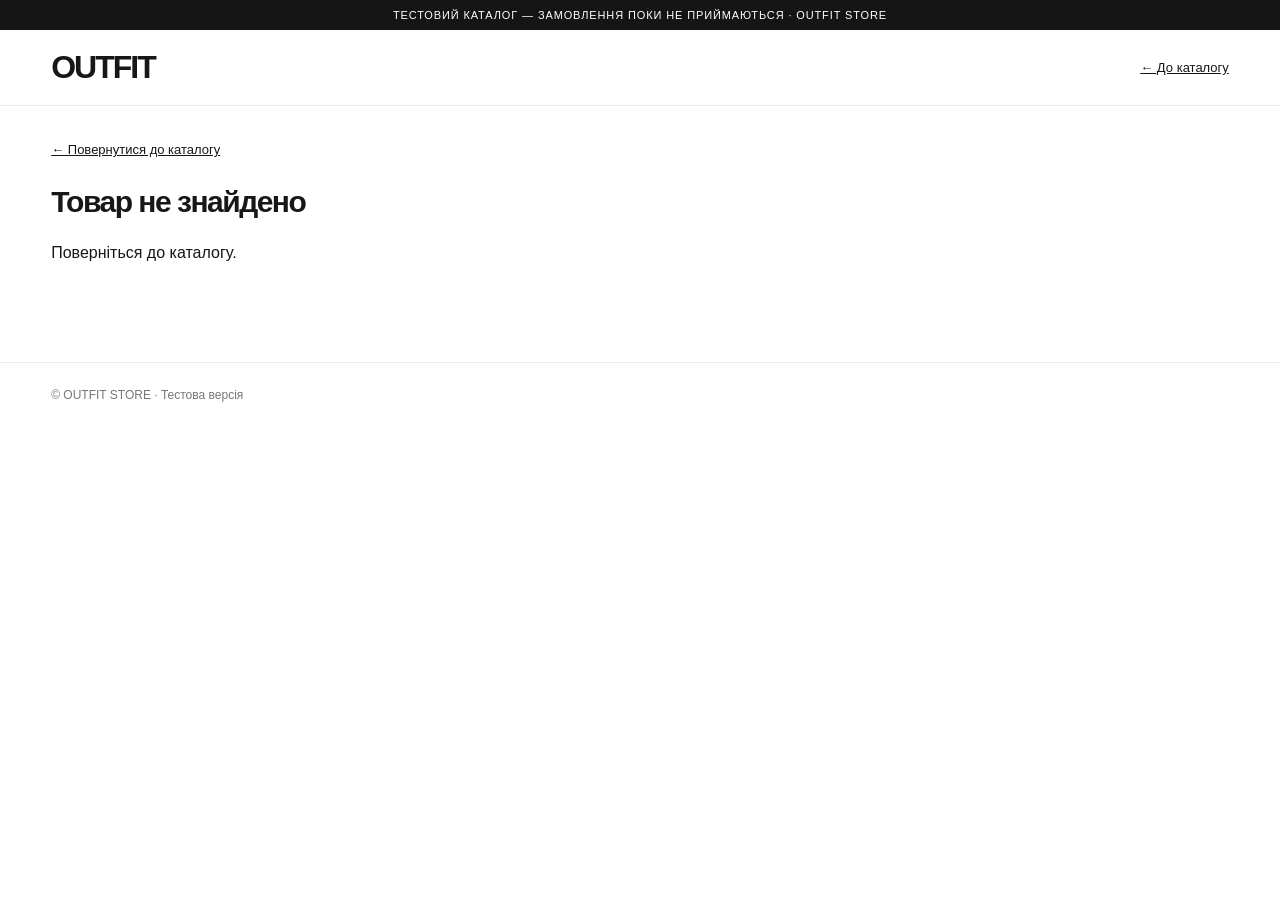
<file: product.html>
<!doctype html><html lang="uk"><head><meta charset="utf-8"><meta name="viewport" content="width=device-width,initial-scale=1"><title>Товар — OUTFIT STORE</title><link rel="stylesheet" href="styles.css?v=21"></head><body><div class="top">ТЕСТОВИЙ КАТАЛОГ — ЗАМОВЛЕННЯ ПОКИ НЕ ПРИЙМАЮТЬСЯ · OUTFIT STORE</div><header class="head"><button class="mobile-menu-toggle" id="mobileMenuToggle" type="button" aria-label="Відкрити меню категорій" aria-controls="mobileCategoryMenu" aria-expanded="false"><span></span><span></span><span></span></button><a class="logo" href="index.html">OUTFIT</a><a class="back-top" id="backTop" href="index.html">← До каталогу</a></header><aside class="sidebar mobile-product-menu" id="mobileCategoryMenu" aria-label="Категорії товарів"><h3>КАТАЛОГ</h3><div id="productMobileCats"></div></aside><main class="wrap"><a id="back" class="back" href="index.html">← Повернутися до каталогу</a><div id="productDetail"></div></main><footer class="foot">© OUTFIT STORE · Тестова версія</footer><div class="mobile-menu-backdrop" id="mobileMenuBackdrop" hidden></div><script src="photos.js?v=20"></script><script src="data.js?v=20"></script><script src="size-sort.js?v=24"></script>
<script src="product.js?v=24"></script><script src="mobile-menu.js"></script></body></html>
</file>
<file: styles.css>
:root{font-family:Inter,Arial,sans-serif;color:#171717;background:#fff}*{box-sizing:border-box}body{margin:0}button,input,select,textarea{font:inherit}button{cursor:pointer}a{color:inherit;text-decoration:none}.top{background:#151515;color:#fff;text-align:center;padding:9px;font-size:11px;letter-spacing:.08em}.head{height:76px;display:flex;align-items:center;justify-content:space-between;padding:0 4%;border-bottom:1px solid #e8e8e8}.logo{font-size:32px;font-weight:850;letter-spacing:-2px}.headlinks{display:flex;gap:24px;align-items:center}.headlinks a{font-size:13px}.headlinks button{border:0;background:none;font-size:19px}.wrap{max-width:1500px;margin:auto;padding:34px 4%}.layout{display:grid;grid-template-columns:210px minmax(0,1fr);gap:44px}.sidebar h3{font-size:14px;margin:0 0 22px}.sidebar button{display:block;border:0;background:none;padding:10px 0;text-align:left;width:100%;font-size:14px}.sidebar button.active{font-weight:750}.sidebar button.sale{color:#b32323}.sidebar .note{font-size:12px;color:#777;line-height:1.6;margin-top:28px}h1{font-size:30px;font-weight:650;letter-spacing:-.05em;margin:0 0 25px}.tools{display:flex;align-items:center;gap:10px;flex-wrap:wrap;margin-bottom:24px}.tools input,.tools select,.field input,.field select,.field textarea,.admin input,.admin select{border:1px solid #ddd;border-radius:0;padding:12px;background:#fff;min-width:0}.tools input{flex:1;min-width:155px}.tools select{max-width:160px}.toggle{display:flex;align-items:center;gap:6px;font-size:12px;white-space:nowrap}.count{color:#888;font-size:12px;margin:0 0 16px}.products{display:grid;grid-template-columns:repeat(4,minmax(0,1fr));gap:30px 15px}.photo{aspect-ratio:1/1;background:#eee;position:relative;overflow:hidden}.photo img{width:100%;height:100%;object-fit:cover}.photo .placeholder{width:100%;height:100%;display:grid;place-items:center;color:#777;background:linear-gradient(135deg,#e8e7e4,#c7c6c2);font-size:14px}.tag{position:absolute;top:10px;left:10px;background:#fff;padding:5px 8px;font-size:10px}.pname{font-size:13px;line-height:1.5;margin:12px 0 5px}.price{font-size:14px;font-weight:700;margin:0 0 10px}.old{text-decoration:line-through;color:#888;font-weight:400;margin-left:7px}.sizes{display:flex;flex-wrap:wrap;gap:5px;margin-top:9px}.size{border:1px solid #bdbdbd;background:#fff;border-radius:0;min-width:32px;height:30px;padding:0 6px;font-size:11px}.size.selected{background:#111;color:#fff;border-color:#111}.size:disabled{color:#aaa;background:#f5f5f5;text-decoration:line-through;cursor:not-allowed}.add{width:100%;margin-top:12px;border:1px solid #171717;background:#fff;padding:10px;font-size:11px;letter-spacing:.04em}.add:hover,.primary{background:#171717;color:white}.empty{padding:45px 0;color:#777}.mobilecats{display:none}.drawer{position:fixed;right:0;top:0;height:100%;width:min(440px,100%);background:white;z-index:5;box-shadow:0 0 0 100vmax #0007;padding:24px;overflow:auto}.drawerhead{display:flex;justify-content:space-between;align-items:center}.close{border:0;background:none;font-size:26px}.cartline{display:grid;grid-template-columns:70px 1fr auto;gap:10px;padding:16px 0;border-bottom:1px solid #eee}.thumb{width:70px;height:70px;object-fit:cover;background:#ddd}.muted{color:#777;font-size:12px}.qty{display:flex;align-items:center;gap:12px;margin-top:9px}.qty button{border:1px solid #ddd;background:white;padding:3px 9px}.primary{border:0;padding:15px 20px;width:100%;font-weight:600}.secondary{border:1px solid #ddd;background:white;padding:12px}.summary{display:flex;justify-content:space-between;padding:20px 0;font-weight:700}.checkout{display:grid;grid-template-columns:minmax(0,1fr) 350px;gap:55px}.field{display:flex;flex-direction:column;gap:7px;margin-bottom:17px}.field label{font-size:13px}.field input,.field textarea,.field select{width:100%}.sectiontitle{font-size:19px;margin:28px 0 18px}.box{border:1px solid #e4e4e4;padding:22px}.notice{background:#f6f6f6;padding:14px;font-size:12px;line-height:1.6;margin:20px 0}.adminlayout{display:grid;grid-template-columns:190px 1fr;gap:30px}.adminnav button{display:block;width:100%;padding:12px;border:0;background:#f4f4f4;text-align:left;margin-bottom:5px}.adminnav button.active{background:#171717;color:#fff}.admin table{width:100%;border-collapse:collapse;font-size:12px}.admin th,.admin td{border-bottom:1px solid #eee;text-align:left;padding:12px 8px;vertical-align:top}.admin td button{margin:3px}.admin input{max-width:100%}.adminform{display:grid;grid-template-columns:repeat(2,minmax(0,1fr));gap:12px}.adminform label{display:flex;flex-direction:column;gap:6px;font-size:12px}.adminform .full{grid-column:1/-1}.adminform input{width:100%}.adminform button{grid-column:1/-1}.foot{border-top:1px solid #eee;padding:25px 4%;color:#777;font-size:12px;margin-top:50px}.pill{border:1px solid #ddd;padding:6px 10px;display:inline-block;font-size:11px}.hidden{display:none!important}@media(max-width:1000px){.products{grid-template-columns:repeat(3,minmax(0,1fr))}.layout{grid-template-columns:160px minmax(0,1fr);gap:20px}.checkout{grid-template-columns:1fr 290px;gap:25px}}@media(max-width:720px){.top{font-size:9px}.head{height:65px;padding:0 4%}.logo{font-size:27px}.headlinks{gap:14px}.headlinks .adminlink{display:none}.wrap{padding:22px 4%}.layout{display:block}.sidebar{display:none}.mobilecats{display:block;margin-bottom:14px;width:100%;padding:11px;border:1px solid #ddd;background:white}.products{grid-template-columns:repeat(2,minmax(0,1fr));gap:24px 10px}.pname{font-size:12px}.tools{gap:7px}.tools input{width:100%;flex:auto}.tools select{flex:1;max-width:none}h1{font-size:25px}.checkout,.adminlayout{display:block}.checkout>.box{margin-top:24px}.adminnav{display:flex;gap:5px;margin-bottom:20px}.adminnav button{font-size:12px}.adminform{grid-template-columns:1fr}.admin table{display:block;overflow:auto}.add{font-size:10px}}

/* Catalog finalization */
.catalog-meta{display:flex;align-items:center;justify-content:space-between;gap:12px;margin-bottom:14px}.catalog-meta .count{margin:0}.clear-filters{background:none;border:0;text-decoration:underline;color:#555;font-size:12px}.pagination{display:flex;justify-content:center;align-items:center;gap:20px;padding:35px 0;font-size:13px}.pagination button{border:1px solid #222;border-radius:0;background:#fff;padding:10px 16px}.pagination button:disabled{opacity:.35;cursor:default}.sold-out{position:absolute;bottom:0;left:0;right:0;background:#fffD;text-align:center;padding:9px 2px;font-size:10px;letter-spacing:.03em}.add:disabled{color:#888;background:#f6f6f6;border-color:#ddd;cursor:not-allowed}.sizes{margin-top:8px}.price{margin-bottom:0}.photo img{display:block}.sidebar button{overflow-wrap:anywhere}

/* Incremental catalogue loading */
.more-wrap{display:flex;flex-direction:column;align-items:center;gap:12px;width:100%}.load-more{background:#171717;color:#fff;border:1px solid #171717;border-radius:0;padding:17px 42px;font-weight:650;letter-spacing:.075em;min-height:50px}.load-more:hover:not(:disabled){background:#333}.load-more:disabled{background:#f5f5f5;color:#777;border-color:#ddd;cursor:default}.more-status{color:#777;font-size:12px;margin:0}.photo.image-failed:before{content:'OUTFIT';position:absolute;inset:0;display:grid;place-items:center;color:#777;background:#ececec;letter-spacing:.12em;font-size:13px}.photo img{position:relative;z-index:1}.photo .tag,.photo .sold-out{z-index:2}@media(max-width:720px){.load-more{width:100%;max-width:360px}}

/* v8: stable square slots; no layout jump while images decode */
.photo img{aspect-ratio:1/1;content-visibility:auto}.products article{min-width:0}.photo{contain:layout paint}

/* v10: keep the load-more CTA legible in every state. Overrides .pagination button. */
.pagination .load-more {
  display: inline-flex;
  align-items: center;
  justify-content: center;
  width: min(100%, 360px);
  min-height: 62px;
  padding: 17px 24px;
  border: 1px solid #171717;
  border-radius: 0;
  background-color: #ffffff;
  color: #171717;
  font-size: 13px;
  font-weight: 700;
  line-height: 1.3;
  letter-spacing: .065em;
  text-align: center;
  opacity: 1;
  -webkit-text-fill-color: #171717;
  transition: background-color .18s ease, color .18s ease;
}
.pagination .load-more:hover:not(:disabled),
.pagination .load-more:focus-visible:not(:disabled) {
  background-color: #171717;
  border-color: #171717;
  color: #ffffff;
  -webkit-text-fill-color: #ffffff;
}
.pagination .load-more:focus-visible { outline: 2px solid #555; outline-offset: 3px; }
.pagination .load-more:disabled {
  background-color: #f5f5f5;
  border-color: #dddddd;
  color: #555555;
  -webkit-text-fill-color: #555555;
  opacity: 1;
  cursor: default;
}

/* v13 product pages and navigation */
.product-link{display:block;color:inherit;text-decoration:none}.product-link:hover .pname{text-decoration:underline}.product-link:focus-visible{outline:2px solid #171717;outline-offset:3px}.back,.back-top{font-size:13px;text-decoration:underline}.back{display:inline-block;margin:0 0 28px}.detail-layout{display:grid;grid-template-columns:minmax(0,1.1fr) minmax(300px,.9fr);gap:6%;align-items:start}.gallery-main{aspect-ratio:1/1;background:#e7e7e7;display:grid;place-items:center;overflow:hidden}.gallery-main img{width:100%;height:100%;object-fit:contain}.gallery-placeholder{text-align:center;color:#777;font-size:26px;letter-spacing:.1em}.gallery-placeholder small{display:block;font-size:13px;letter-spacing:normal;margin-top:12px}.gallery-thumbs{display:grid;grid-template-columns:repeat(5,minmax(0,1fr));gap:9px;margin-top:12px}.gallery-thumb{border:1px solid #ddd;padding:0;background:#fff;aspect-ratio:1;overflow:hidden}.gallery-thumb.active,.gallery-thumb:focus-visible{border:2px solid #111}.gallery-thumb img{width:100%;height:100%;object-fit:cover}.detail-info h1{font-size:29px;line-height:1.25;margin:10px 0 22px;letter-spacing:0}.detail-cat,.detail-label,.detail-id{font-size:12px;color:#777}.detail-price{font-size:22px;font-weight:750;margin:0 0 28px}.detail-sizes .size{height:42px;min-width:43px;font-size:13px}.detail-hint{font-size:12px;color:#666;margin:12px 0 22px}.detail-add{max-width:400px;padding:16px;font-size:13px}.detail-id{margin-top:28px;overflow-wrap:anywhere}.detail-info .notice{max-width:400px}@media(max-width:720px){.detail-layout{grid-template-columns:1fr;gap:24px}.gallery-thumbs{grid-template-columns:repeat(5,minmax(0,1fr))}.detail-info h1{font-size:24px}.back-top{font-size:12px}}

/* OUTFIT v15: accessible mobile category drawer */
.mobile-menu-toggle{display:none;flex-direction:column;align-items:center;justify-content:center;gap:5px;width:44px;height:44px;border:0;background:transparent;padding:9px;flex:none}
.mobile-menu-toggle span{display:block;width:23px;height:2px;background:#171717;transition:transform .18s,opacity .18s}
.mobile-menu-backdrop{display:none}
.mobile-product-menu{display:none}
@media(max-width:720px){
 .mobile-menu-toggle{display:flex;order:-1;margin-left:-8px}
 .head .logo{margin-right:auto;margin-left:8px}
 .mobilecats{display:none!important}
 .sidebar,.mobile-product-menu{display:block;position:fixed;z-index:101;top:0;left:0;bottom:0;width:min(310px,85vw);max-width:85vw;background:#fff;padding:30px 23px 50px;overflow-y:auto;overscroll-behavior:contain;box-shadow:4px 0 20px #0002;transform:translateX(-105%);visibility:hidden;transition:transform .22s ease,visibility .22s}
 .sidebar h3{padding-top:7px;padding-right:45px}
 .sidebar button{padding:12px 0;border-bottom:1px solid #eee}
 body.mobile-menu-open .sidebar{transform:translateX(0);visibility:visible}
 body.mobile-menu-open .mobile-menu-backdrop{display:block;position:fixed;inset:0;z-index:100;background:rgba(0,0,0,.45)}
 body.mobile-menu-open{overflow:hidden}
 body.mobile-menu-open .mobile-menu-toggle span:nth-child(1){transform:translateY(7px) rotate(45deg)}
 body.mobile-menu-open .mobile-menu-toggle span:nth-child(2){opacity:0}
 body.mobile-menu-open .mobile-menu-toggle span:nth-child(3){transform:translateY(-7px) rotate(-45deg)}
 .mobile-product-menu a{display:block;padding:12px 0;border-bottom:1px solid #eee;font-size:14px}
 .mobile-product-menu a.sale{color:#b32323}
}
@media(prefers-reduced-motion:reduce){.sidebar,.mobile-menu-toggle span{transition:none}}

/* v16: full photo viewer, preserve the entire photo without cropping */
.gallery-main{cursor:zoom-in}.gallery-main:focus-visible{outline:2px solid #111;outline-offset:3px}
.gallery-main::after{content:'⤢ Переглянути фото';position:absolute;bottom:12px;right:12px;padding:8px 10px;background:#fffE;color:#171717;font-size:12px;pointer-events:none}
.gallery-main{position:relative}
.gallery-main img{object-fit:contain!important}
.photo-viewer[hidden]{display:none!important}
.photo-viewer{position:fixed;inset:0;z-index:1000;background:rgba(10,10,10,.97);display:flex;align-items:center;justify-content:center;padding:65px 52px 52px;touch-action:pan-y}
.photo-viewer img{max-width:100%;max-height:100%;width:auto;height:auto;object-fit:contain;cursor:zoom-in;user-select:none;-webkit-user-select:none}
.photo-viewer img.zoomed{max-width:none;max-height:none;width:auto;height:auto;transform:scale(1.7);cursor:zoom-out}
.photo-viewer-top{position:absolute;top:0;left:0;right:0;height:56px;display:flex;justify-content:space-between;align-items:center;padding:0 20px;color:white;font-size:13px}
.photo-viewer button{background:transparent;color:#fff;border:0;cursor:pointer}
#photoViewerClose{font-size:25px;min-width:44px;min-height:44px}
.photo-viewer-arrow{position:absolute;top:50%;transform:translateY(-50%);font-size:44px;width:46px;height:64px;z-index:1}
.photo-viewer-arrow.prev{left:2px}.photo-viewer-arrow.next{right:2px}
.photo-viewer-tip{position:absolute;bottom:9px;left:0;right:0;text-align:center;color:#bbb;font-size:11px;pointer-events:none}
body.photo-viewer-open{overflow:hidden}
@media(max-width:720px){.photo-viewer{padding:62px 15px 46px}.photo-viewer-arrow{font-size:36px;width:35px;background:#0006!important}.photo-viewer-arrow.prev{left:0}.photo-viewer-arrow.next{right:0}.gallery-main::after{font-size:11px}}

/* v17: full-length garment photos on product detail page */
.detail-layout{grid-template-columns:minmax(0,1fr) minmax(300px,.9fr);gap:5%;}
.gallery{min-width:0;}
.gallery-main{aspect-ratio:auto!important;height:min(74vh,760px);min-height:340px;width:100%;overflow:hidden;background:#f5f5f5;display:flex;align-items:center;justify-content:center;}
.gallery-main img{display:block;width:100%!important;height:100%!important;max-width:100%;max-height:100%;object-fit:contain!important;object-position:center center!important;aspect-ratio:auto!important;}
.gallery-thumb img{object-fit:contain!important;background:#f5f5f5;}
@media(max-width:720px){.detail-layout{grid-template-columns:1fr;gap:24px}.gallery-main{height:min(68svh,640px);min-height:280px}.gallery-main::after{bottom:8px;right:8px}}

/* v19: full-size product photos with no white letterboxing */
.gallery-main{background:#d4d4d4!important;height:auto!important;min-height:0!important;aspect-ratio:3/4!important;max-height:80vh!important;}
.gallery-main img{width:100%!important;height:100%!important;object-fit:contain!important;background:#d4d4d4!important;}
.gallery-thumb{background:#d4d4d4!important}.gallery-thumb img{background:#d4d4d4!important;}
.photo{background:#d4d4d4}.photo img{object-fit:cover!important;display:block!important;}
@media(max-width:720px){.gallery-main{max-height:70svh!important;}}

/* v20: square catalog images; original portrait ratio on product detail */
.products .photo{aspect-ratio:1/1!important;overflow:hidden!important;background:#dedede!important}
.products .photo img{width:100%!important;height:100%!important;object-fit:cover!important;object-position:center center!important}
.gallery-main{aspect-ratio:3/4!important;height:auto!important;max-height:none!important;min-height:0!important;background:transparent!important;overflow:visible!important;display:block!important}
.gallery-main img{width:100%!important;height:auto!important;max-height:none!important;object-fit:contain!important;aspect-ratio:auto!important;background:transparent!important;display:block!important}
.gallery-thumb img{object-fit:contain!important}
@media(max-width:720px){.gallery-main{max-height:none!important}}

/* v21: photo zoom controls; keep original aspect ratio */
.photo-viewer img{transition:transform .12s ease;transform-origin:center center;touch-action:pan-y;max-width:100%;max-height:100%;object-fit:contain}
.photo-zoom-actions{display:flex;align-items:center;gap:10px;margin-left:auto;margin-right:18px}
.photo-zoom-actions button{font-size:23px;min-width:36px;min-height:36px;border:1px solid #777;border-radius:4px}
.photo-zoom-actions span{font-size:12px;min-width:42px;text-align:center}
#photoViewerClose{font-size:24px;min-width:38px;min-height:38px}
@media(max-width:720px){.photo-zoom-actions{gap:4px;margin-right:6px}.photo-zoom-actions button{min-width:32px;min-height:32px;font-size:20px}.photo-viewer-top{padding:0 9px}}

/* v23: readable, tappable mobile filters */
.filter-field{display:flex;flex-direction:column;gap:7px;min-width:0;flex:1 1 140px}
.filter-field>span{font-size:12px;font-weight:650;color:#333}
.filter-field input,.filter-field select{width:100%;max-width:none;min-height:46px;font-size:15px;color:#171717;opacity:1;background:#fff;border:1px solid #aaa;padding:10px 12px}
.filter-field select{appearance:auto;-webkit-appearance:menulist;padding-right:8px}
@media(max-width:720px){
 .tools{display:grid;grid-template-columns:minmax(0,1fr) minmax(0,1fr);gap:14px 10px;align-items:end}
 .filter-search{grid-column:1/-1}
 .filter-size,.filter-sort{min-width:0}
 .filter-field input,.filter-field select{font-size:16px;min-height:48px;line-height:1.3}
 .tools .toggle{grid-column:1/-1;min-height:36px;font-size:13px}
 .mobilecats{min-height:48px;font-size:16px;width:100%}
}

/* v25: prevent product photo from overlapping thumbnail strip */
.gallery-main {
  aspect-ratio: auto !important;
  height: auto !important;
  max-height: none !important;
  overflow: hidden !important;
}
.gallery-main img {
  display: block !important;
  width: 100% !important;
  height: auto !important;
  max-height: none !important;
  object-fit: contain !important;
}
.gallery-thumbs { position: relative; clear: both; }
.gallery-thumb { display: block; min-width: 0; min-height: 0; }
.gallery-thumb img { display: block; width: 100%; height: 100%; }
</file>
